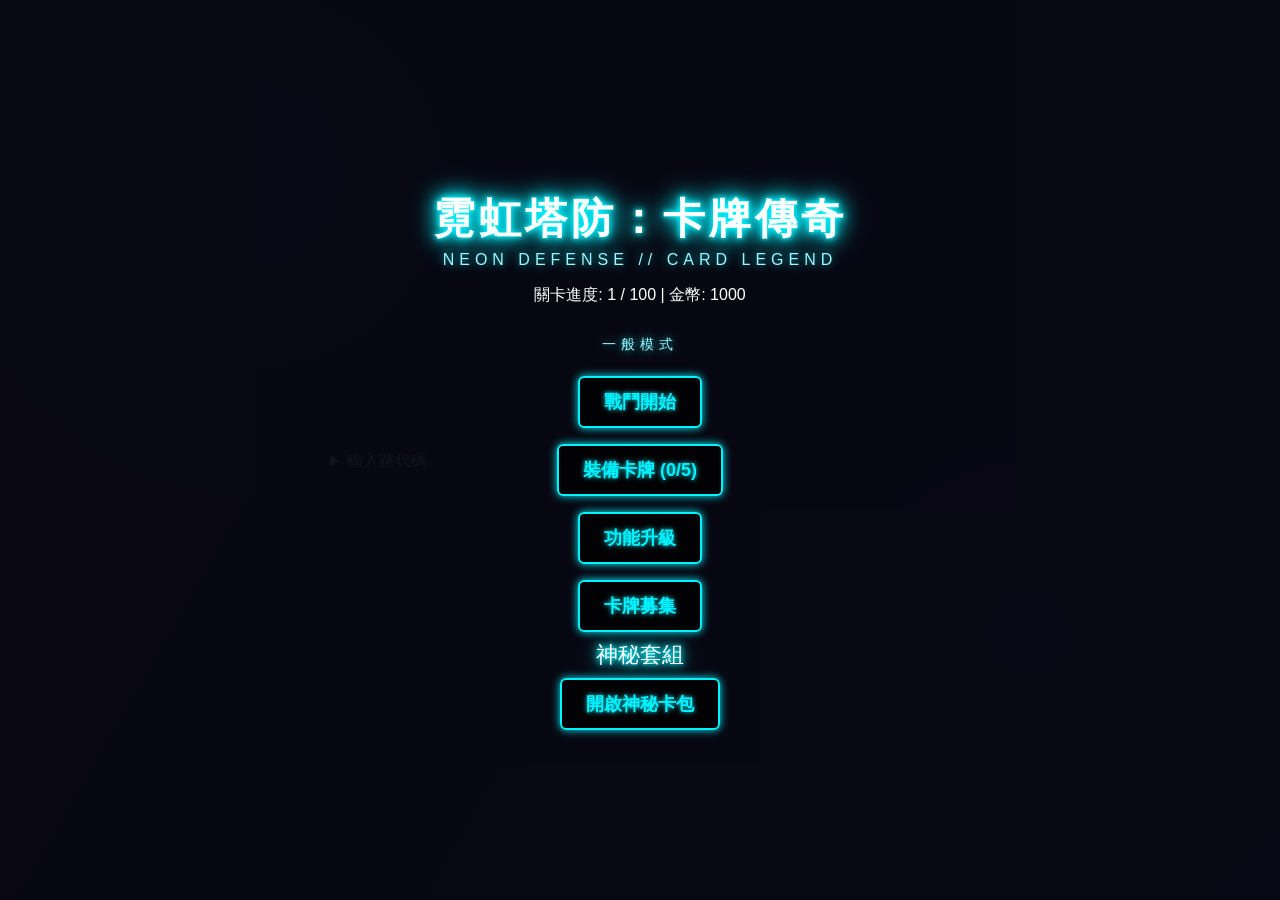
<file: index.html>
<!DOCTYPE html>
<html lang="zh-TW">
<head>
  <meta charset="UTF-8">
  <meta name="viewport" content="width=device-width, initial-scale=1.0">
  <title>霓虹塔防：卡牌傳奇</title>
  <link rel="stylesheet" href="style.css">
</head>
<body>

<div id="game-container">
  <!-- 主選單 -->
  <div id="main-menu" class="screen active">
    <h1 class="neon-text game-logo" style="font-size: 42px; margin-bottom: 4px;">霓虹塔防：卡牌傳奇</h1>
    <div class="game-subtitle">NEON DEFENSE // CARD LEGEND</div>
    <p>關卡進度: <span id="current-level-display">1</span> / <span id="max-level-display">100</span> | 金幣: <span id="gold-display">1000</span></p>
    <p id="mode-label" class="game-subtitle" style="font-size:14px;">一般模式</p>
    <button class="btn" onclick="startBattle()">戰鬥開始</button>
    <button class="btn" onclick="openScreen('equip-menu')">裝備卡牌 (<span id="equip-count">0</span>/5)</button>
    <button class="btn" onclick="openScreen('upgrade-menu')">功能升級</button>
    <button class="btn" onclick="openScreen('gacha-menu')">卡牌募集</button>
    <!-- 全部100張一般卡牌收集後，只在螢幕中央出現一次 -->
    <div id="mystery-animation-overlay" aria-label="神秘套組抽卡動畫">
      <div id="mystery-pack" onclick="openMysteryPackage()" role="button" aria-label="開啟神秘套組">
        <div class="mystery-pack-symbol">✦</div>
        <div class="mystery-pack-title">神秘套組</div>
        <div class="mystery-pack-tip">點擊抽取</div>
      </div>
      <div id="mystery-result" style="display:none; text-align:center;">
        <div class="mystery-result-card">
          <div class="mystery-result-icon">🌌</div>
          <h2 class="neon-text" style="margin:8px 0;">神秘套組已抽出</h2>
          <p>闇黑卡池解鎖</p>
          <p>第 101～200 關・超難模式解鎖</p>
          <div class="mystery-result-note">一般卡牌背包已清空，之後只使用闇黑卡牌。</div>
        </div>
      </div>
    </div>

<div class="neon-text" style="font-size:22px;">神秘套組</div>
      <button class="btn" onclick="openMysteryPackage()">開啟神秘卡包</button>
    </div>
    <div style="margin-top:22px; width:min(620px,86%);">
      <details>
        <summary style="cursor:pointer; color:#9efaff;">輸入路代碼</summary>
        <div style="margin-top:10px;">
          <input id="route-code" type="text" placeholder="輸入路代碼" style="padding:10px; border-radius:8px; border:1px solid #00f3ff; background:#080812; color:#fff;">
          <button class="btn" style="padding:8px 14px; font-size:14px;" onclick="submitRouteCode()">確認</button>
        </div>
      </details>
    </div>
  </div>

  <!-- 裝備卡牌選單 -->
  <div id="equip-menu" class="screen">
    <h2 class="neon-text">選擇裝備卡牌 (最多5張)</h2>
    <div class="panel neon-border">
      <div id="equip-card-list" class="grid-list"></div>
    </div>
    <button class="btn" onclick="openScreen('main-menu')">返回主選單</button>
  </div>

  <!-- 功能升級選單 -->
  <div id="upgrade-menu" class="screen">
    <h2 class="neon-text">天賦功能升級</h2>
    <div class="panel neon-border">
      <div id="upgrade-list" class="grid-list"></div>
    </div>
    <button class="btn" onclick="openScreen('main-menu')">返回主選單</button>
  </div>

  <!-- 抽卡選單 -->
  <div id="gacha-menu" class="screen">
    <div class="panel neon-border gacha-panel">
      <div class="gacha-content">
        <h2 class="neon-text" style="font-size:34px; margin:0 0 4px;">✦ <span id="gacha-title-mode">卡牌募集中心</span> ✦</h2>
        <p id="gacha-description" style="color:#a8b4d8; margin-top:6px;">選擇你的卡池，召喚專屬霓虹塔防力量</p>
        <p>💰 當前金幣：<span id="gacha-gold-display">0</span></p>

        <div class="gacha-cards">
          <div class="gacha-card control" style="color:var(--neon-cyan);">
            <div class="gacha-icon">🌀</div>
            <div class="gacha-title">控場型卡池</div>
            <div>減速、控制、掌握戰場節奏</div>
            <div class="gacha-price">🪙 單抽 100 金幣</div>
            <div class="gacha-actions">
              <button class="btn gacha-btn" onclick="triggerGacha('control', 1)">🎴 單抽 ×1</button>
              <button class="btn gacha-btn" onclick="triggerGacha('control', 10)">✨ 十連抽 ×10</button>
            </div>
            <div class="gacha-note">每抽 100 金幣</div>
          </div>

          <div id="dark-gacha-card" class="gacha-card" style="display:none; color:#ff163d; border-color:#ff163d;">
            <div class="gacha-icon">🕳️</div>
            <div class="gacha-title">新黑暗卡池</div>
            <div>30 張專門對抗 101～200 關的暗黑卡牌</div>
            <div class="gacha-price" style="border-color:#ff163d;color:#ff163d;">🪙 單抽 100 金幣</div>
            <div class="gacha-actions">
              <button class="btn gacha-btn" onclick="triggerGacha('control', 1)">🌑 闇抽 ×1</button>
              <button class="btn gacha-btn" onclick="triggerGacha('attack', 10)">🕳️ 闇抽 ×10</button>
            </div>
            <div class="gacha-note">闇黑 UR：黑洞 ✦；星星：銀河 ✦</div>
          </div>

          <div class="gacha-card attack" style="color:var(--neon-pink);">
            <div class="gacha-icon">⚡</div>
            <div class="gacha-title">攻擊型卡池</div>
            <div>範圍火力、爆發輸出、正面突破</div>
            <div class="gacha-price">🪙 單抽 100 金幣</div>
            <div class="gacha-actions">
              <button class="btn gacha-btn" onclick="triggerGacha('attack', 1)">🎴 單抽 ×1</button>
              <button class="btn gacha-btn" onclick="triggerGacha('attack', 10)">🔥 十連抽 ×10</button>
            </div>
            <div class="gacha-note">每抽 100 金幣</div>
          </div>
        </div>

        <button class="btn" onclick="openScreen('main-menu')">↩ 返回主選單</button>
      </div>
    </div>
  </div>

  <!-- 戰鬥畫面 -->  <div id="battle-screen" class="screen">
    <div class="battle-wrap">
      <div style="margin-bottom: 10px; display:flex; gap:16px; align-items:center; justify-content:center; flex-wrap:wrap;">
        <span>關卡: <span id="b-level">1</span></span>
        <span>波數: <span id="b-wave">1</span>/<span id="b-max-wave">5</span></span>
        <span>金幣: <span id="b-gold">0</span></span>
        <span id="battle-mode">一般模式</span>
        <button id="speed-btn" class="btn" style="padding: 4px 12px; font-size: 14px; display: none;" onclick="toggleSpeed()">1x 倍速</button>
      </div>
      <div id="battle-stage-label" class="battle-stage-label">草原領地</div>
      <div id="battle-stats-hint" style="text-align:center;color:#aeb7d8;font-size:12px;margin:-3px 0 8px;">每局 500 金幣｜敵人從左側道路慢慢走到右側｜逃脫 10 隻即敗北｜每 10 關有 Boss</div>
      <div class="battle-canvas-shell">
        <canvas id="battle-canvas" width="900" height="540"></canvas>
      </div>
      <div class="battle-items">
        <h3>🧰 戰鬥道具</h3>
        <div class="item-row">
          <button class="battle-item" onclick="useBattleItem('missile')">🚀 追蹤飛彈<small>沿道路飛向敵人並造成傷害</small></button>
          <button class="battle-item" onclick="useBattleItem('freeze')">❄️ 冰霜脈衝<small>短時間減速道路上的敵人</small></button>
          <button class="battle-item" onclick="useBattleItem('coin')">💰 空投補給<small>立即獲得戰鬥金幣</small></button>
        </div>
      </div>

      <!-- 卡牌永遠排在道具格下方：先選牌，再點場上格子召喚 -->
      <div class="battle-card-panel">
        <div class="battle-card-header">
          <h3>🎴 戰鬥卡牌</h3>
          <span id="battle-card-tip">先點一張卡，再點場上的放置格</span>
        </div>
        <div id="battle-card-row" class="battle-card-row"></div>
      </div>

      <button class="btn" onclick="exitBattle()">退出戰鬥</button>
    </div>
  </div>

  <div id="item-effect-overlay"></div>

  <div id="battle-status-overlay">
    <div id="battle-status-card" class="battle-status-card">
      <div id="battle-status-title" class="battle-status-title">戰鬥結束</div>
      <div id="battle-status-text" class="battle-status-text"></div>
      <button id="battle-status-button" class="btn battle-status-button" onclick="continueAfterBattle()">返回主選單</button>
    </div>
  </div>

  <!-- 抽卡動畫全螢幕覆蓋層 -->
  <div id="gacha-animation-overlay">
    <div id="card-pack" onclick="unpackCard()" aria-label="點擊開啟卡包"></div>
    <div id="result-card-display" style="display:none; text-align: center;" onclick="nextGachaResult()">
      <div id="card-frame" class="neon-border" style="width: 200px; height: 300px; padding: 20px; background: #111; margin: 0 auto;">
        <h3 id="card-name" class="neon-text">卡牌名稱</h3>
        <div id="star-container" style="margin: 15px 0;"></div>
        <p id="card-desc" style="font-size: 14px; color: #ccc;"></p>
      </div>
      <p style="margin-top: 15px; color: #888;">(點擊螢幕繼續)</p>
    </div>
  </div>
</div>

<script src="init.js"></script>
</body>
</html>
<script>
function renderGachaMenu() {
  const dark = gameState.darkMode;
  const title=document.getElementById('gacha-title-mode');
  const desc=document.getElementById('gacha-description');
  const darkCard=document.getElementById('dark-gacha-card');
  if(title) title.innerText=dark?'闇黑卡池':'卡牌募集中心';
  if(desc) desc.innerText=dark?'黑暗系卡牌專為101～200超難模式而生。UR金光將轉為紅色，星星以銀河呈現。':'選擇你的卡池，召喚專屬霓虹塔防力量';
  if(darkCard) darkCard.style.display=dark?'block':'none';
}
</script>
</file>
<file: style.css>
/* ===== 戰鬥場景、道路、放置格、道具 ===== */
    #battle-screen {
      justify-content: flex-start;
      padding: 18px 0 80px;
      box-sizing: border-box;
      overflow-y: auto;
      overflow-x: hidden;
    }
    #battle-screen .battle-wrap {
      width: min(920px, 94vw);
      flex: 0 0 auto;
    }
.battle-stage-label {
      text-align: center;
      font-weight: 800;
      letter-spacing: 2px;
      margin: 4px 0 10px;
      text-shadow: 0 0 10px currentColor;
    }
    .battle-items {
      width: min(860px, 92vw);
      margin: 14px auto 10px;
      padding: 14px;
      box-sizing: border-box;
      border: 1px solid var(--neon-purple);
      border-radius: 14px;
      background: rgba(8,8,18,.88);
      box-shadow: 0 0 14px rgba(176,0,255,.28);
    }
    .battle-items h3 { margin: 0 0 10px; }
    .item-row { display:flex; gap:12px; flex-wrap:wrap; }
    .battle-item {
      min-width: 145px;
      padding: 10px;
      border: 1px solid #7b61ff;
      border-radius: 10px;
      background: rgba(20,16,45,.9);
      color:#fff;
      cursor:pointer;
      text-align:left;
    }
    .battle-item:hover { box-shadow:0 0 15px rgba(123,97,255,.65); transform:translateY(-2px); }
    .battle-item small { display:block; color:#aeb7d8; margin-top:3px; }
    .stage-grass { --stage-a:#164d2a; --stage-b:#2f8b45; }
    .stage-valley { --stage-a:#263c4b; --stage-b:#63788a; }
    .stage-volcano { --stage-a:#3a1111; --stage-b:#9b3518; }
    .stage-error { --stage-a:#130b28; --stage-b:#431a66; }
    .stage-space { --stage-a:#030314; --stage-b:#1d1246; }
    .battle-canvas-shell { position:relative; }
    .battle-canvas-shell::after {
      content:"";
      position:absolute; inset:0; pointer-events:none; border-radius:18px;
      background:linear-gradient(115deg,transparent 35%,rgba(255,255,255,.05) 50%,transparent 65%);
      animation: stageSweep 5s linear infinite;
    }
    @keyframes stageSweep { from{transform:translateX(-100%)} to{transform:translateX(100%)} }

    #item-effect-overlay {
      position: fixed; inset:0; pointer-events:none; z-index:1200; display:none;
    }
    .missile {
      position:absolute; width:34px; height:8px; border-radius:8px;
      background:#fff; box-shadow:0 0 8px #fff,0 0 22px #ff7b00,0 0 40px #ff163d;
      transform-origin:left center;
    }
    .missile::after { content:""; position:absolute; right:28px; top:1px; width:70px; height:5px;
      background:linear-gradient(90deg,transparent,#ff7b00); filter:blur(2px); }
    .item-hit {
      position:absolute; width:90px; height:90px; border:5px solid #ffe600;
      border-radius:50%; transform:translate(-50%,-50%) scale(.2);
      animation:itemHit .55s ease-out forwards;
      box-shadow:0 0 35px #ff163d, inset 0 0 20px #ffe600;
    }
    @keyframes itemHit { to{transform:translate(-50%,-50%) scale(1.8);opacity:0;} }

    /* 黑暗模式 */
    body.dark-mode { background:#030305; }
    body.dark-mode .gacha-panel { background:linear-gradient(135deg,#030305,#0d0711); border-color:#ff163d; }
    body.dark-mode .gacha-card { background:#050507; border-color:#55101c; }
    body.dark-mode #battle-canvas { border-color:#ff163d; box-shadow:0 0 22px rgba(255,22,61,.55); }
    .dark-red-flash { animation: darkRedFlash .6s ease-in-out; }
    @keyframes darkRedFlash {
      0%{background:#000} 50%{background:#ff163d;box-shadow:0 0 100px #ff163d} 100%{background:rgba(0,0,0,.94)}
    }

    /* ===== 視覺強化：主選單／抽卡頁／動態背景 ===== */
    body::before {
      content: "";
      position: fixed;
      inset: 0;
      pointer-events: none;
      z-index: -1;
      background:
        radial-gradient(circle at 20% 20%, rgba(0,243,255,.10), transparent 28%),
        radial-gradient(circle at 80% 70%, rgba(176,0,255,.12), transparent 30%),
        linear-gradient(120deg, rgba(255,0,85,.04), transparent 40%, rgba(0,243,255,.05));
      animation: bgPulse 7s ease-in-out infinite alternate;
    }

    @keyframes bgPulse {
      from { transform: scale(1); filter: hue-rotate(0deg); }
      to { transform: scale(1.08); filter: hue-rotate(18deg); }
    }

    .game-logo {
      letter-spacing: 4px;
      text-transform: uppercase;
      filter: drop-shadow(0 0 12px rgba(0,243,255,.55));
      animation: logoFloat 3s ease-in-out infinite;
    }

    .game-subtitle {
      color: #9efaff;
      letter-spacing: 5px;
      text-shadow: 0 0 10px rgba(0,243,255,.8);
    }

    @keyframes logoFloat {
      0%,100% { transform: translateY(0); }
      50% { transform: translateY(-5px); }
    }

    .gacha-panel {
      position: relative;
      width: min(920px, 90%);
      padding: 28px;
      overflow: hidden;
      background:
        linear-gradient(135deg, rgba(10,12,35,.96), rgba(27,8,42,.94)),
        radial-gradient(circle, rgba(0,243,255,.15), transparent);
    }

    .gacha-panel::before {
      content: "";
      position: absolute;
      inset: -50%;
      background:
        repeating-linear-gradient(115deg,
          transparent 0 28px,
          rgba(0,243,255,.055) 29px 30px),
        repeating-linear-gradient(25deg,
          transparent 0 48px,
          rgba(255,0,85,.045) 49px 50px);
      animation: cyberGrid 10s linear infinite;
      pointer-events: none;
    }

    @keyframes cyberGrid {
      from { transform: translate(0,0) rotate(0deg); }
      to { transform: translate(80px,40px) rotate(3deg); }
    }

    .gacha-content {
      position: relative;
      z-index: 1;
    }

    .gacha-cards {
      display: grid;
      grid-template-columns: repeat(2, minmax(0, 1fr));
      gap: 22px;
      margin: 22px 0;
    }

    .gacha-card {
      position: relative;
      min-height: 220px;
      padding: 24px;
      border-radius: 18px;
      overflow: hidden;
      cursor: pointer;
      border: 2px solid;
      transition: transform .2s ease, box-shadow .2s ease;
      background: rgba(5,7,20,.78);
    }

    .gacha-card:hover {
      transform: translateY(-7px) scale(1.015);
    }

    .gacha-card.control {
      border-color: var(--neon-cyan);
      box-shadow: 0 0 20px rgba(0,243,255,.3), inset 0 0 30px rgba(0,243,255,.08);
    }

    .gacha-card.attack {
      border-color: var(--neon-pink);
      box-shadow: 0 0 20px rgba(255,0,85,.3), inset 0 0 30px rgba(255,0,85,.08);
    }

    .gacha-card::before {
      content: "";
      position: absolute;
      width: 180px;
      height: 180px;
      right: -55px;
      top: -55px;
      border-radius: 50%;
      border: 2px solid currentColor;
      box-shadow: 0 0 25px currentColor;
      opacity: .3;
      animation: orbitGlow 4s linear infinite;
    }

    .gacha-card.control::after,
    .gacha-card.attack::after {
      content: "";
      position: absolute;
      inset: 0;
      background: linear-gradient(120deg, transparent 20%, rgba(255,255,255,.12) 50%, transparent 80%);
      transform: translateX(-120%);
      animation: cardSweep 3.2s ease-in-out infinite;
      pointer-events: none;
    }

    @keyframes orbitGlow {
      to { transform: rotate(360deg); }
    }

    @keyframes cardSweep {
      55%,100% { transform: translateX(120%); }
    }

    .gacha-icon {
      width: 82px;
      height: 82px;
      margin: 0 auto 12px;
      display: grid;
      place-items: center;
      font-size: 48px;
      border-radius: 22px;
      background: rgba(0,0,0,.4);
      border: 1px solid currentColor;
      box-shadow: 0 0 22px currentColor;
      animation: iconPulse 2s ease-in-out infinite;
    }

    @keyframes iconPulse {
      50% { transform: scale(1.06); box-shadow: 0 0 38px currentColor; }
    }

    .gacha-title {
      margin: 6px 0;
      font-size: 25px;
      text-shadow: 0 0 12px currentColor;
    }

    .gacha-price {
      display: inline-flex;
      align-items: center;
      gap: 7px;
      margin: 12px 0;
      padding: 7px 14px;
      border-radius: 999px;
      background: rgba(255,230,0,.12);
      border: 1px solid var(--neon-yellow);
      color: var(--neon-yellow);
      font-weight: 800;
      box-shadow: 0 0 12px rgba(255,230,0,.25);
    }

    .gacha-actions {
      display: flex;
      justify-content: center;
      gap: 10px;
      flex-wrap: wrap;
      position: relative;
      z-index: 2;
    }

    .gacha-btn {
      padding: 9px 14px;
      margin: 0;
      font-size: 14px;
    }

    .gacha-note {
      color: #a8b4d8;
      font-size: 13px;
      margin-top: 10px;
    }

    @media (max-width: 700px) {
      .gacha-cards { grid-template-columns: 1fr; }
      .game-logo { font-size: 32px !important; }
    }

    /* 抽卡動畫背面：霓虹星雲 + 掃描線 + 粒子感 */
    #gacha-animation-overlay {
      background:
        radial-gradient(circle at 50% 45%, rgba(176,0,255,.18), transparent 25%),
        radial-gradient(circle at 20% 80%, rgba(0,243,255,.12), transparent 25%),
        radial-gradient(circle at 80% 20%, rgba(255,0,85,.12), transparent 25%),
        #03030a;
      overflow: hidden;
    }

    #gacha-animation-overlay::before {
      content: "";
      position: absolute;
      inset: -100%;
      background:
        repeating-radial-gradient(circle at 50% 50%,
          transparent 0 35px,
          rgba(0,243,255,.07) 36px 38px),
        repeating-linear-gradient(90deg,
          transparent 0 49px,
          rgba(255,0,85,.035) 50px 51px);
      animation: summonSpace 12s linear infinite;
      pointer-events: none;
    }

    #gacha-animation-overlay::after {
      content: "";
      position: absolute;
      inset: 0;
      background: repeating-linear-gradient(
        0deg,
        transparent 0 5px,
        rgba(255,255,255,.018) 6px 7px
      );
      animation: scanlines 1.4s linear infinite;
      pointer-events: none;
    }

    @keyframes summonSpace {
      from { transform: rotate(0deg) scale(.8); }
      to { transform: rotate(360deg) scale(1.15); }
    }

    @keyframes scanlines {
      from { transform: translateY(-12px); }
      to { transform: translateY(12px); }
    }

    #card-pack {
      z-index: 3;
      border-radius: 16px;
      background:
        linear-gradient(135deg, rgba(176,0,255,.96), rgba(255,0,85,.96)),
        repeating-linear-gradient(45deg, transparent 0 12px, rgba(255,255,255,.12) 13px 14px);
      box-shadow: 0 0 28px #b000ff, 0 0 70px rgba(255,0,85,.5);
      animation: packGlow 1.8s ease-in-out infinite;
    }

    #card-pack::before {
      content: "✦";
      position: absolute;
      inset: 0;
      display: grid;
      place-items: center;
      font-size: 58px;
      color: #fff;
      text-shadow: 0 0 15px #fff, 0 0 35px #00f3ff;
      animation: packSymbol 1.1s ease-in-out infinite alternate;
    }

    @keyframes packGlow {
      50% { transform: scale(1.05) rotate(2deg); }
    }

    @keyframes packSymbol {
      from { opacity: .55; transform: scale(.9); }
      to { opacity: 1; transform: scale(1.1); }
    }


    /* ===== 一次性神秘套組：像抽卡一樣在螢幕中央出現 ===== */
    #mystery-animation-overlay {
      position: fixed;
      inset: 0;
      z-index: 1500;
      display: none;
      align-items: center;
      justify-content: center;
      flex-direction: column;
      overflow: hidden;
      background:
        radial-gradient(circle at 50% 45%, rgba(176,0,255,.28), transparent 25%),
        radial-gradient(circle at 18% 80%, rgba(0,243,255,.10), transparent 25%),
        radial-gradient(circle at 82% 20%, rgba(255,0,85,.10), transparent 25%),
        rgba(2,2,10,.97);
    }
    #mystery-animation-overlay::before {
      content:"";
      position:absolute;
      inset:-60%;
      background:
        repeating-radial-gradient(circle at 50% 50%,
          transparent 0 32px,
          rgba(176,0,255,.08) 33px 35px),
        repeating-linear-gradient(45deg,
          transparent 0 45px,
          rgba(0,243,255,.035) 46px 47px);
      animation:mysteryOrbit 10s linear infinite;
      pointer-events:none;
    }
    #mystery-animation-overlay::after {
      content:"";
      position:absolute;
      inset:0;
      background:repeating-linear-gradient(
        0deg,
        transparent 0 5px,
        rgba(255,255,255,.018) 6px 7px
      );
      animation:mysteryScan 1.2s linear infinite;
      pointer-events:none;
    }
    #mystery-pack {
      position:relative;
      z-index:2;
      width:190px;
      height:280px;
      display:flex;
      flex-direction:column;
      align-items:center;
      justify-content:center;
      gap:10px;
      border:3px solid #fff;
      border-radius:20px;
      cursor:pointer;
      user-select:none;
      background:
        linear-gradient(135deg, rgba(176,0,255,.98), rgba(255,0,85,.96)),
        repeating-linear-gradient(45deg, transparent 0 14px, rgba(255,255,255,.10) 15px 16px);
      box-shadow:0 0 26px #b000ff, 0 0 75px rgba(255,0,85,.40);
      animation:mysteryFloat 1.8s ease-in-out infinite;
      transition:transform .16s ease;
    }
    #mystery-pack:hover { transform:scale(1.04) rotate(1deg); }
    .mystery-pack-symbol {
      font-size:72px;
      color:#fff;
      text-shadow:0 0 18px #fff, 0 0 34px #00f3ff;
      animation:mysterySymbol 1s ease-in-out infinite alternate;
    }
    .mystery-pack-title {
      font-size:30px;
      font-weight:900;
      letter-spacing:4px;
      color:#fff;
      text-shadow:0 0 12px #fff, 0 0 24px #b000ff;
    }
    .mystery-pack-tip {
      color:#dbeafe;
      font-size:14px;
      letter-spacing:2px;
    }
    .mystery-open {
      animation:mysteryOpen .8s cubic-bezier(.2,.9,.25,1) forwards !important;
    }
    .mystery-result-card {
      position:relative;
      z-index:2;
      min-width:min(360px,78vw);
      padding:28px 26px;
      border:2px solid #ff163d;
      border-radius:22px;
      background:linear-gradient(145deg, rgba(15,5,25,.98), rgba(4,4,14,.96));
      box-shadow:0 0 35px rgba(255,22,61,.65), inset 0 0 24px rgba(176,0,255,.18);
      text-align:center;
      animation:mysteryResult .55s ease-out both;
    }
    .mystery-result-icon {
      font-size:66px;
      filter:drop-shadow(0 0 22px #9f7aea);
    }
    .mystery-result-note {
      margin-top:14px;
      color:#aeb7d8;
      font-size:13px;
    }
    @keyframes mysteryOrbit { from{transform:rotate(0deg) scale(.9)} to{transform:rotate(360deg) scale(1.1)} }
    @keyframes mysteryScan { from{transform:translateY(-10px)} to{transform:translateY(10px)} }
    @keyframes mysteryFloat { 50%{transform:translateY(-8px) rotate(1deg) scale(1.03)} }
    @keyframes mysterySymbol { from{opacity:.55;transform:scale(.92)} to{opacity:1;transform:scale(1.12)} }
    @keyframes mysteryOpen {
      0%{transform:scale(1) rotate(0);opacity:1}
      35%{transform:scale(1.10) rotate(-2deg)}
      100%{transform:scale(1.65) rotate(5deg);opacity:0;filter:brightness(2.3)}
    }
    @keyframes mysteryResult {
      from{transform:scale(.72);opacity:0}
      to{transform:scale(1);opacity:1}
    }

    /* ===== 戰場改為大量方格 + 彎曲道路 ===== */
    #battle-screen {
      justify-content:flex-start;
      padding:14px 0 56px;
      box-sizing:border-box;
      overflow-y:auto;
      overflow-x:hidden;
    }
    #battle-screen .battle-wrap {
      width:min(940px,94vw);
      flex:0 0 auto;
    }
    .battle-canvas-shell {
      position:relative;
      width:min(900px,92vw);
      margin:0 auto;
      overflow:hidden;
      border-radius:18px;
    }
    #battle-canvas {
      width:min(900px,92vw);
      height:540px;
      display:block;
      margin:0 auto;
      border-radius:18px;
    }
    .battle-canvas-shell::after {
      content:"";
      position:absolute;
      inset:0;
      pointer-events:none;
      border-radius:18px;
      background:linear-gradient(115deg,transparent 35%,rgba(255,255,255,.045) 50%,transparent 65%);
      animation:stageSweep 5s linear infinite;
    }
    .dark-card-item {
      border-color:#ff163d !important;
      background:linear-gradient(145deg, rgba(25,4,12,.92), rgba(5,5,9,.96));
      box-shadow:0 0 12px rgba(255,22,61,.25);
    }


    /* ===== 戰鬥卡牌欄：固定在道具欄下方 ===== */
    .battle-card-panel {
      width:min(860px,92vw);
      margin:10px auto 14px;
      padding:14px;
      box-sizing:border-box;
      border:1px solid #00f3ff;
      border-radius:14px;
      background:rgba(6,10,20,.92);
      box-shadow:0 0 18px rgba(0,243,255,.20);
    }
    .battle-card-header {
      display:flex;
      align-items:center;
      justify-content:space-between;
      gap:10px;
      margin-bottom:10px;
      flex-wrap:wrap;
    }
    .battle-card-header h3 { margin:0; }
    #battle-card-tip {
      color:#aeb7d8;
      font-size:12px;
    }
    .battle-card-row {
      display:grid;
      grid-template-columns:repeat(auto-fit,minmax(150px,1fr));
      gap:10px;
    }
    .battle-card {
      position:relative;
      min-height:112px;
      padding:11px;
      border:1px solid #64748b;
      border-radius:12px;
      background:linear-gradient(145deg,rgba(14,20,35,.96),rgba(7,8,18,.96));
      color:#fff;
      text-align:left;
      cursor:pointer;
      transition:.15s ease;
    }
    .battle-card:hover {
      transform:translateY(-2px);
      box-shadow:0 0 17px rgba(0,243,255,.28);
      border-color:#00f3ff;
    }
    .battle-card.selected {
      border:2px solid #ffe600;
      box-shadow:0 0 18px rgba(255,230,0,.48), inset 0 0 15px rgba(255,230,0,.08);
      transform:translateY(-3px);
    }
    .battle-card.summoned {
      opacity:.50;
      cursor:not-allowed;
      filter:saturate(.55);
    }
    .battle-card .card-name {
      font-weight:900;
      font-size:14px;
      line-height:1.25;
    }
    .battle-card .card-cost {
      margin-top:7px;
      color:#ffe600;
      font-weight:900;
    }
    .battle-card .card-desc {
      margin-top:6px;
      color:#b9c2d7;
      font-size:11px;
      line-height:1.35;
    }
    .battle-card .card-state {
      position:absolute;
      right:8px;
      top:8px;
      font-size:10px;
      padding:3px 6px;
      border-radius:8px;
      background:rgba(0,0,0,.45);
      color:#aeb7d8;
    }
    .battle-card.no-money {
      border-color:#ff5d72;
    }
    .battle-empty {
      color:#aeb7d8;
      padding:8px 2px;
      font-size:13px;
    }
    body.dark-mode .battle-card-panel {
      border-color:#ff163d;
      box-shadow:0 0 18px rgba(255,22,61,.20);
    }
    body.dark-mode .battle-card {
      border-color:#55101c;
      background:linear-gradient(145deg,rgba(25,4,12,.96),rgba(5,5,9,.98));
    }


    /* ===== 酷炫塔防 / 戰鬥數值 ===== */
    .battle-card .card-stats {
      display:grid;
      grid-template-columns:repeat(3,1fr);
      gap:4px;
      margin-top:7px;
      font-size:10px;
    }
    .battle-card .stat {
      padding:4px 3px;
      border:1px solid rgba(0,243,255,.18);
      border-radius:6px;
      text-align:center;
      background:rgba(0,243,255,.035);
    }
    .battle-card .stat b {
      display:block;
      color:#fff;
      font-size:11px;
    }
    .tower-stat-popup {
      position:fixed;
      z-index:1250;
      pointer-events:none;
      padding:8px 10px;
      border:1px solid #00f3ff;
      border-radius:9px;
      background:rgba(3,6,15,.94);
      box-shadow:0 0 18px rgba(0,243,255,.35);
      color:#fff;
      font-size:11px;
      line-height:1.45;
    }
    body.dark-mode .tower-stat-popup {
      border-color:#ff163d;
      box-shadow:0 0 18px rgba(255,22,61,.35);
    }


    /* ===== 戰鬥勝負提示 ===== */
    #battle-status-overlay {
      position:fixed;
      inset:0;
      z-index:1600;
      display:none;
      align-items:center;
      justify-content:center;
      background:rgba(0,0,0,.76);
      backdrop-filter:blur(3px);
    }
    .battle-status-card {
      width:min(430px,82vw);
      padding:28px 24px;
      text-align:center;
      border:2px solid #00f3ff;
      border-radius:22px;
      background:linear-gradient(145deg,rgba(5,10,25,.98),rgba(10,5,20,.98));
      box-shadow:0 0 35px rgba(0,243,255,.35);
      animation:battleStatusPop .35s ease-out both;
    }
    .battle-status-card.lose {
      border-color:#ff163d;
      box-shadow:0 0 35px rgba(255,22,61,.42);
    }
    .battle-status-title {
      font-size:34px;
      font-weight:900;
      margin-bottom:10px;
      text-shadow:0 0 18px currentColor;
    }
    .battle-status-text {
      color:#c4cbe0;
      line-height:1.6;
      margin-bottom:18px;
    }
    .battle-status-button {
      min-width:150px;
    }
    @keyframes battleStatusPop {
      from{transform:scale(.75);opacity:0}
      to{transform:scale(1);opacity:1}
    }
    .boss-marker {
      position:absolute;
      pointer-events:none;
      z-index:5;
      padding:2px 6px;
      border-radius:7px;
      font-size:10px;
      font-weight:900;
      color:#fff;
      background:rgba(255,0,60,.75);
      border:1px solid #fff;
      box-shadow:0 0 12px rgba(255,0,60,.65);
    }

    :root {
      --neon-cyan: #00f3ff;
      --neon-pink: #ff0055;
      --neon-yellow: #ffe600;
      --neon-purple: #b000ff;
      --bg-dark: #080812;
    }
    body {
      margin: 0;
      padding: 0;
      background-color: var(--bg-dark);
      color: #fff;
      font-family: 'Segoe UI', Tahoma, Geneva, Verdana, sans-serif;
      overflow: hidden;
      user-select: none;
    }
    #game-container {
      width: 100vw;
      height: 100vh;
      display: flex;
      flex-direction: column;
      align-items: center;
      justify-content: center;
      position: relative;
    }
    .neon-text {
      color: #fff;
      text-shadow: 0 0 5px var(--neon-cyan), 0 0 10px var(--neon-cyan), 0 0 20px var(--neon-cyan);
    }
    .neon-border {
      border: 2px solid var(--neon-cyan);
      box-shadow: 0 0 10px var(--neon-cyan), inset 0 0 10px var(--neon-cyan);
      border-radius: 8px;
    }
    .btn {
      background: rgba(0, 0, 0, 0.7);
      color: var(--neon-cyan);
      border: 2px solid var(--neon-cyan);
      padding: 12px 24px;
      margin: 8px;
      font-size: 18px;
      font-weight: bold;
      cursor: pointer;
      border-radius: 6px;
      text-shadow: 0 0 5px var(--neon-cyan);
      box-shadow: 0 0 8px var(--neon-cyan);
      transition: all 0.2s ease;
    }
    .btn:hover {
      background: var(--neon-cyan);
      color: #000;
      box-shadow: 0 0 20px var(--neon-cyan);
    }
    .screen {
      display: none;
      width: 100%;
      height: 100%;
      position: absolute;
      top: 0;
      left: 0;
      flex-direction: column;
      align-items: center;
      justify-content: center;
      background: rgba(8, 8, 18, 0.95);
    }
    .active { display: flex; }
    
    /* 升級與卡牌選單介面 */
    .panel {
      width: 80%;
      max-width: 700px;
      background: rgba(15, 15, 30, 0.9);
      padding: 20px;
      max-height: 70vh;
      overflow-y: auto;
    }
    .grid-list {
      display: grid;
      grid-template-columns: repeat(2, 1fr);
      gap: 15px;
      margin-top: 15px;
    }
    .card-item {
      padding: 10px;
      border: 1px solid var(--neon-pink);
      box-shadow: 0 0 5px var(--neon-pink);
      cursor: pointer;
      text-align: center;
    }
    .card-item.equipped {
      border-color: var(--neon-yellow);
      box-shadow: 0 0 12px var(--neon-yellow);
    }

    /* 抽卡動畫覆蓋層 */
    #gacha-animation-overlay {
      position: fixed;
      top: 0; left: 0; width: 100vw; height: 100vh;
      background: rgba(0,0,0,0.9);
      z-index: 1000;
      display: none;
      flex-direction: column;
      align-items: center;
      justify-content: center;
    }
    #card-pack {
      width: 120px;
      height: 180px;
      background: linear-gradient(135deg, var(--neon-purple), var(--neon-pink));
      border: 3px solid #fff;
      box-shadow: 0 0 20px var(--neon-purple);
      position: absolute;
      top: -200px;
      transition: top 0.8s cubic-bezier(0.175, 0.885, 0.32, 1.275);
      cursor: pointer;
    }
    .flash-effect {
      animation: flashAnim 0.4s ease-out;
    }
    @keyframes flashAnim {
      0% { background: #fff; }
      100% { background: transparent; }
    }
    .ur-blackout {
      background: #000 !important;
    }
    .gold-flash {
      animation: goldFlashAnim 0.6s ease-in-out;
    }
    @keyframes goldFlashAnim {
      0% { background: #000; }
      50% { background: var(--neon-yellow); box-shadow: 0 0 100px var(--neon-yellow); }
      100% { background: rgba(0,0,0,0.9); }
    }
    .star {
      display: inline-block;
      color: var(--neon-yellow);
      font-size: 28px;
      text-shadow: 0 0 8px var(--neon-yellow);
      opacity: 0;
      transition: opacity 0.3s ease;
    }
    .star.show { opacity: 1; }

    /* 戰鬥 Canvas */
    #battle-canvas {
      background: #0d0d1a;
      border: 2px solid var(--neon-cyan);
      box-shadow: 0 0 15px var(--neon-cyan);
    }
</file>
